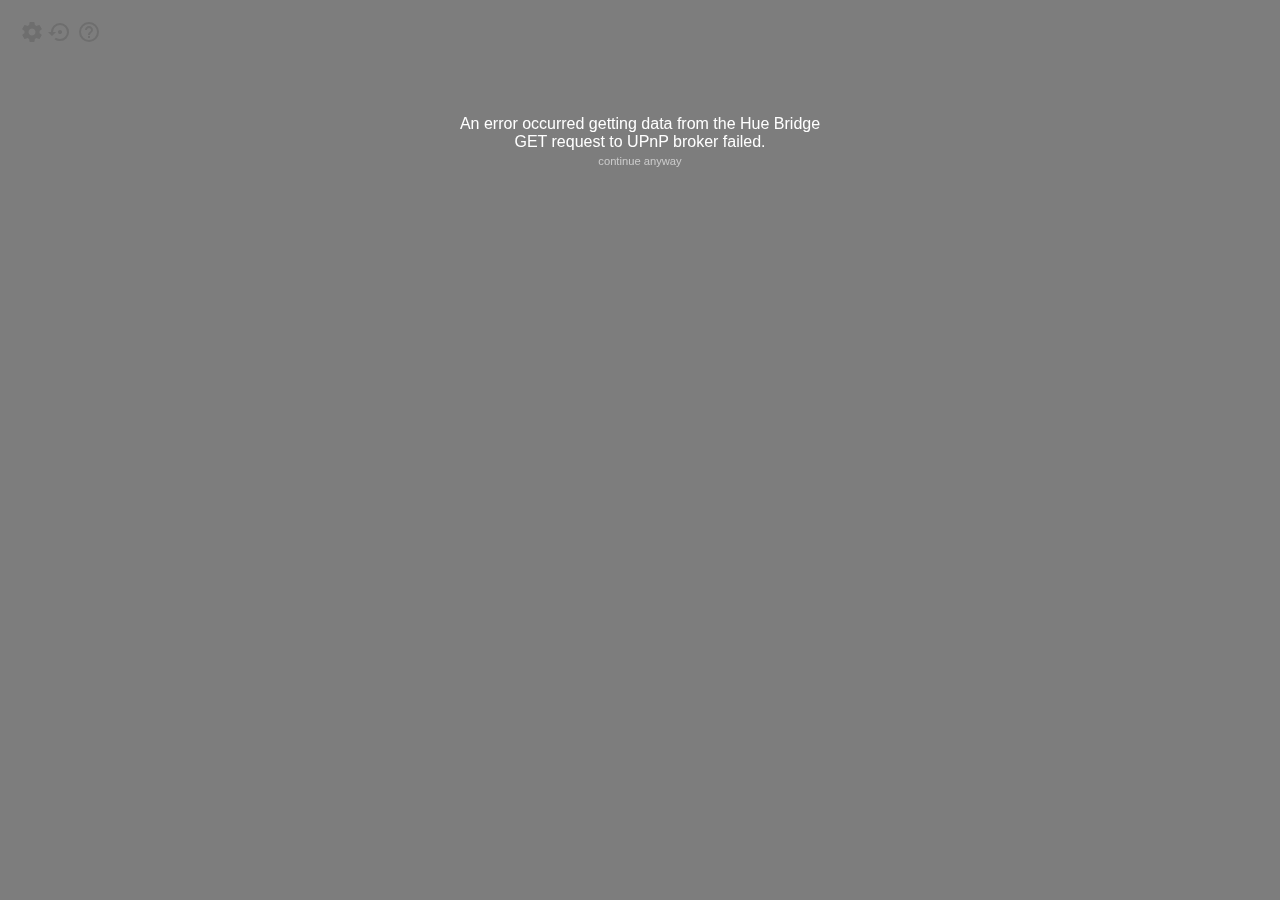
<file: www/index.html>
<!doctype html>
<html>

<head>
	<meta charset="utf-8">
	<meta name="viewport" content="initial-scale=1, maximum-scale=1, user-scalable=no, width=device-width">
	<title>Hue Controller</title>
	<link rel="stylesheet" href="material-icons.css">
	<link rel="stylesheet" href="index.css">
	<script src="lights.js"></script>
</head>

<body>
	<div id="connecting">
		<span id="connecting-message">Connecting to Hue Bridge...</span>
		<br>
		<i class="material-icons spin">autorenew</i>
		<br>
		<br>
		<a id="connecting-skip" class="button">continue anyway</a>
	</div>
	<div id="top-left-buttons-panel">
		<i id="settings-button" class="material-icons toggle" title="Settings">settings</i>
		<div id="settings" class="fade-in container">
			<div class="centre">
				<table>
					<tbody>
						<tr>
							<td><label>Bridge IP</label></td>
							<td><input id="hue-ip" type="url"></td>
						</tr>
						<tr>
							<td><label>Username</label></td>
							<td><input id="hue-username" type="text"></td>
						</tr>
						<tr>
							<td>Light No.</td>
							<td>
								<select id="hue-light-no">
									<option value="" selected>&lt;No lights found&gt;</option>
								</select>
							</td>
						</tr>
					</tbody>
				</table>
				<br>
				<button id="hue-test" class="button">Find lights</button>
				<button id="hue-save" class="button">Save changes</button>
				<button id="hue-clear" class="button">Clear data</button>
				<br><br>
				<span id="hue-messages"></span>
			</div>
		</div>
		<i id="reset-button" class="material-icons button" title="Reset to default colour">settings_backup_restore</i>
		<i id="help-button" class="material-icons button">help_outline</i>
		<div id="help" class="fade-in container">
			<div class="centre">
				<h3>Controls</h3>
				<p><span class="keys">Click</span> or <span class="keys">Tap</span> on the colour wheel to set the Hue light to that colour.</p>
				<p><span class="keys">Drag</span> to change the colour smoothly.</p>
				<p>Click the <i class="material-icons">lightbulb_outline</i> button to change beween Colour Mode and Brightness Mode.</p>
				<p>Alternatively, <span class="keys">Double-Click</span> the colour wheel to change modes.</p>
				<p>You can also scroll the <span class="keys">Mouse Wheel</span> to adjust the brightness.</p>
				<p>Click the <i class="material-icons">power_settings_new</i> icon to toggle the Hue light On and Off.</p>
				<p>The <i class="material-icons">playlist_play</i> icon opens the animation pane.</p>
				<p>Here you can specify a sequence of instructions using the animation table.</p>
			</div>
		</div>
	</div>
	<div class="fade-in container">
		<div class="carousel">
			<!--i id="carousel-gamut" class="material-icons button" title="Colour gamut">signal_cellular_null</i-->
			<i id="carousel-ct" class="fade-in material-icons button" title="Temperature">whatshot</i>
			<i id="carousel-colour-wheel" class="fade-in material-icons button selected" title="Colour wheel">palette</i>
			<i id="carousel-image" class="fade-in material-icons button" title="Image">image</i>
			<!--i id="carousel-colour-loop" class="material-icons button" title="Colour Loop">rotate_right</i-->
		</div>
		<div id="image-gallery" class="hidden fade-in container">
			<div class="centre">
				<i class="material-icons close button">close</i>
				<i id="add-image" class="fade-in material-icons button" title="Add a new image">add_a_photo</i>
				<br>
			</div>
		</div>
		<div id="colour-wheel"></div>
		<div id="buttons-panel">
			<i id="mode" class="material-icons button" title="Colour/Brightness">lightbulb_outline</i>
			<i id="toggle" class="material-icons button" title="On/Off">power_settings_new</i>
			<i id="show-anim" class="material-icons button" title="Animations">playlist_play</i>
		</div>
		<!--br>
		<input id="colour" type="color" class="hidden" value="#FFFFFF"-->
	</div>
	<div id="anim" class="hidden container fade-in">
		<i class="material-icons close button">close</i>
		<h3>Create a custom animation sequence</h3>
		<table id="anim-table">
			<thead>
				<tr>
					<th><i id="frame-indicator" class="material-icons">play_arrow</i>Parameter</th>
					<th>Value</th>
					<th>Then wait (s)</th>
					<th><!--Delete row buttons--></th>
				</tr>
			</thead>
			<tbody>
				<tr>
					<td class="param-td">
						<select class="param">
							<option>Colour</option>
							<option>Hue</option>
							<option>Saturation</option>
							<option>Brightness</option>
							<option>Temperature</option>
							<option>Random</option>
							<option>On/Off</option>
						</select>
					</td>
					<td class="val-td">
						<input class="val" type="color" style="" value="#FFFFFF">
						<input class="val" type="checkbox" style="display: none" checked>
						<input class="val" type="range" min="0" max="1" step="0.1" style="display: none" value="1">
					</td>
					<td>
						<input class="time" type="number" min="0" step="0.1" value="1">
					</td>
					<td>
						<i class="delete-row button material-icons">delete_forever</i>
					</td>
				</tr>
				<tr>
					<td><i id="add-frame" class="material-icons button" title="Add frame">playlist_add</i></td>
					<td></td>
					<td><i id="loop-anim" class="material-icons toggle checked" title="Loop" value="true">repeat</i></td>
				</tr>
			</tbody>
		</table>
		<i id="play-animation" class="material-icons button" title="Play animation">play_circle_outline</i>
		<i id="stop-animation" class="material-icons button hidden" title="Stop animation">pause_circle_outline</i>
	</div>
</body>

</html>
</file>
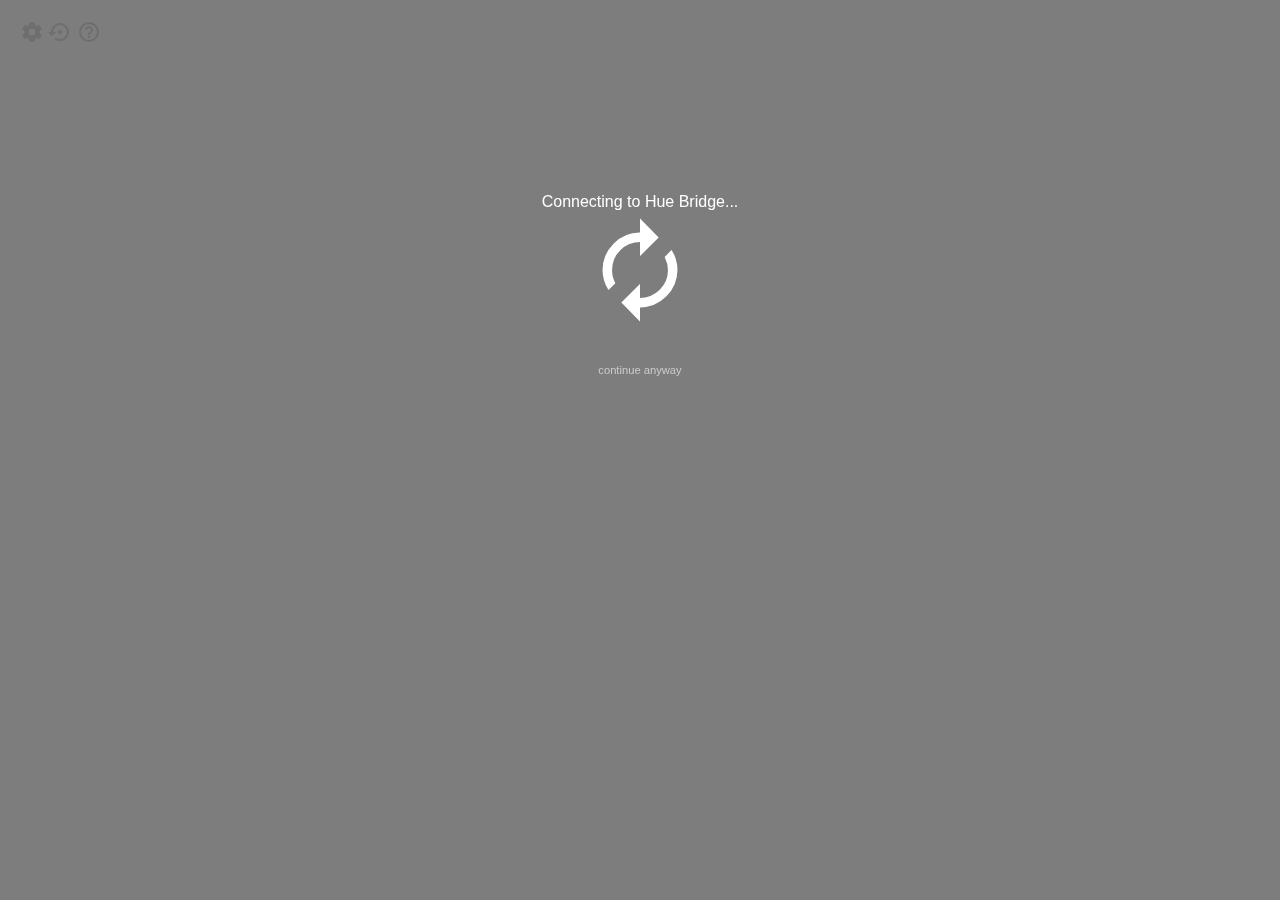
<file: src/www/index.html>
<!doctype html>
<html>

<head>
  <meta charset="utf-8">
  <meta name="viewport" content="initial-scale=1, maximum-scale=1, user-scalable=no, width=device-width">
  <title>Hue Controller</title>
  <link rel="stylesheet" href="fonts/material-icons.css">
  <link rel="stylesheet" href="index.css">
  <link rel="icon" href="favicon.ico">
  <script src="lights.js"></script>
</head>

<body>

  <div id="connecting">
    <div id="connecting-spinner">
      <span id="connecting-message">Connecting to Hue Bridge...</span>
      <br>
      <i class="material-icons spin">autorenew</i>
    </div>
    <div id="connecting-error" class="hidden">
      <span>An error occurred getting data from the Hue Bridge
        <br><br>
        <span id="connecting-error-message">Connection timed out</span>
        <br>
        <br>
        <span>
          <span id="connecting-timed-out" class="hidden">
            Ensure you are connected to the internet
            <br><br>
          </span>
          Hue settings may be out of date
          <br>
          <button id="connecting-retry" class="button">Clear data and retry?</button>
        </span>
      </span>
    </div>
    <br>
    <br>
    <a id="connecting-skip" class="button">continue anyway</a>
  </div>

  <div id="top-left-buttons-panel">
    <i id="settings-button" class="material-icons toggle" title="Settings">settings</i>
    <div id="settings" class="fade-in container">
      <div class="centre">
        <h3>Settings</h3>
        <table>
          <tbody>
            <tr>
              <td><label>Bridge IP</label></td>
              <td><input id="hue-ip" type="url"></td>
            </tr>
            <tr>
              <td><label>Username</label></td>
              <td><input id="hue-username" type="text" autocomplete="off" autocorrect="off" autocapitalize="off" spellcheck="false"></td>
            </tr>
            <tr>
              <td>Light/Room</td>
              <td>
                <select id="hue-light-no">
                  <option value="" selected>&lt;No lights found&gt;</option>
                </select>
              </td>
            </tr>
          </tbody>
        </table>
        <br>
        <button id="hue-test" class="button">Find lights</button>
        <button id="hue-save" class="button">Save changes</button>
        <button id="hue-clear" class="button">Clear data</button>
        <br><br>
        <span id="hue-messages"></span>
        <br>
        <div id="about">Version 0.3, James Forsyth, 2017</div>
      </div>
    </div>

    <i id="reset-button" class="material-icons button" title="Reset to default colour">settings_backup_restore</i>
    <i id="help-button" class="material-icons button">help_outline</i>
    <div id="help" class="fade-in container">
      <div class="centre">
        <h3>Controls</h3>
        <p><span class="keys">Click</span> or <span class="keys">Tap</span> on the colour wheel to set the Hue light to that colour.</p>
        <p><span class="keys">Drag</span> to change the colour smoothly.</p>
        <p>Click the <i class="material-icons">lightbulb_outline</i> button to change beween Colour Mode and Brightness Mode.</p>
        <p>Alternatively, <span class="keys">Double-Click</span> the colour wheel to change modes.</p>
        <p>You can also scroll the <span class="keys">Mouse Wheel</span> to adjust the brightness.</p>
        <p>Click the <i class="material-icons">power_settings_new</i> icon to toggle the Hue light On and Off.</p>
        <p>The <i class="material-icons">playlist_play</i> icon opens the animation pane. Here you can specify a sequence of instructions using the animation table.</p>
        <p><span class="keys">Hover</span> over the top toolbar to view other available colour selection modes.<br>Select:</p>
        <ul>
          <li><i class="material-icons">palette</i> for Hue/Saturation Colour Wheel</li>
          <li><i class="material-icons">whatshot</i> for Colour Temperature Gamut</li>
          <li><i class="material-icons">image</i> to select an image from your device to pick from</li>
        </ul>
        <p>Click the <i class="material-icons">settings_backup_restore</i> button to reset the light to its default colour (the same as turning it off and on again).</p>
        <p>Click the <i class="material-icons">settings</i> button to show the settings panel where you can manually configure IP, Username and the selected Light or Room.</p>
      </div>
    </div>
  </div>

  <div class="fade-in container">
    <div class="carousel">
      <!--i id="carousel-gamut" class="material-icons button" title="Colour gamut">signal_cellular_null</i-->
      <i id="carousel-ct" class="fade-in material-icons button" title="Temperature">whatshot</i>
      <i id="carousel-colour-wheel" class="fade-in material-icons button selected" title="Colour wheel">palette</i>
      <i id="carousel-image" class="fade-in material-icons button" title="Image">image</i>
      <!--i id="carousel-colour-loop" class="material-icons button" title="Colour Loop">rotate_right</i-->
    </div>
    <div id="image-gallery" class="hidden fade-in container">
      <div class="centre">
        <i class="material-icons close button">close</i>
        <i id="add-image" class="fade-in material-icons button" title="Add a new image">add_a_photo</i>
        <br>
      </div>
    </div>
    <div id="colour-wheel"></div>
    <div id="buttons-panel">
      <i id="mode" class="material-icons button" title="Colour/Brightness">lightbulb_outline</i>
      <i id="toggle" class="material-icons button" title="On/Off">power_settings_new</i>
      <i id="show-anim" class="material-icons button" title="Animations">playlist_play</i>
    </div>
    <!--br>
    <input id="colour" type="color" class="hidden" value="#FFFFFF"-->
  </div>

  <div id="anim" class="hidden container fade-in">
    <i class="material-icons close button">close</i>
    <h3>Create a custom animation sequence</h3>
    <table id="anim-table">
      <thead>
        <tr>
          <th><i id="frame-indicator" class="material-icons">play_arrow</i>Parameter</th>
          <th>Value</th>
          <th>Then wait (s)</th>
          <th><!--Delete row buttons--></th>
        </tr>
      </thead>
      <tbody>
        <tr>
          <td class="param-td">
            <select class="param">
              <option>Colour</option>
              <option>Hue</option>
              <option>Saturation</option>
              <option>Brightness</option>
              <option>Temperature</option>
              <option>Random</option>
              <option>On/Off</option>
            </select>
          </td>
          <td class="val-td">
            <input class="val" type="color" value="#FFFFFF">
            <input class="val hidden" type="checkbox" checked>
            <input class="val hidden" type="range" min="0" max="1" step="0.1" value="1">
          </td>
          <td>
            <input class="time" type="number" min="0" step="0.1" value="1">
          </td>
          <td>
            <i class="delete-row button material-icons">delete_forever</i>
          </td>
        </tr>
        <tr>
          <td><i id="add-frame" class="material-icons button" title="Add frame">playlist_add</i></td>
          <td>
            <i id="play-animation" class="material-icons button" title="Play animation">play_circle_outline</i>
            <i id="stop-animation" class="material-icons button hidden" title="Stop animation">pause_circle_outline</i>
          </td>
          <td><i id="loop-anim" class="material-icons toggle checked" title="Loop" value="true">repeat</i></td>
        </tr>
      </tbody>
    </table>
  </div>

</body>

</html>
</file>
<file: www/material-icons.css>
@font-face {
	font-family: 'Material Icons';
	font-style: normal;
	font-weight: 400;
	src: local('Material Icons'), local('MaterialIcons-Regular'), url(material-icons.woff2) format('woff2');
}

.material-icons {
	font-family: 'Material Icons';
	font-weight: normal;
	font-style: normal;
	font-size: 24px;
	line-height: 1;
	letter-spacing: normal;
	text-transform: none;
	display: inline-block;
	white-space: nowrap;
	word-wrap: normal;
	direction: ltr;
	-webkit-font-feature-settings: 'liga';
	-webkit-font-smoothing: antialiased;
}
</file>
<file: www/index.css>
html, body {
	overflow-y: visible;
}

body {
	transition: background-color 0.5s;
	text-align: center;
	margin: 20px;
	padding: 0;
	font-family: Arial, sans-serif;

	-webkit-touch-callout: none;
	-webkit-user-select: none;
	-khtml-user-select: none;
	-moz-user-select: none;
	-ms-user-select: none;
	user-select: none;
}

@-webkit-keyframes fadeIn {
	from { opacity: 0; }
	to   { opacity: 1; }
}

@-moz-keyframes fadeIn {
	from { opacity: 0; }
	to   { opacity: 1; }
}

@keyframes fadeIn {
	from { opacity: 0; }
	to   { opacity: 1; }
}

.fade-in {
	opacity: 0;

	-webkit-animation: fadeIn ease-in 1;
	-moz-animation: fadeIn ease-in 1;
	animation: fadeIn ease-in 1;

	-webkit-animation-fill-mode: forwards;
	-moz-animation-fill-mode: forwards;
	animation-fill-mode: forwards;

	-webkit-animation-duration: 0.5s;
	-moz-animation-duration: 0.5s;
	animation-duration: 0.5s;
}

@-webkit-keyframes fadeOut {
	from { opacity: 1; }
	to   { opacity: 0; }
}

@-moz-keyframes fadeOut {
	from { opacity: 1; }
	to   { opacity: 0; }
}

@keyframes fadeOut {
	from { opacity: 1; }
	to   { opacity: 0; }
}

.fade-out {
	opacity: 1;

	-webkit-animation: fadeOut ease-in 1;
	-moz-animation: fadeOut ease-in 1;
	animation: fadeOut ease-in 1;

	-webkit-animation-fill-mode: forwards;
	-moz-animation-fill-mode: forwards;
	animation-fill-mode: forwards;

	-webkit-animation-duration: 0.5s;
	-moz-animation-duration: 0.5s;
	animation-duration: 0.5s;
}

.hidden {
	display: none;
}

#colour-wheel {
	margin: 1% auto;
}

canvas {
	cursor: pointer;
	border-radius: 200px;
}

#buttons-panel {
	display: inline-block;
	border-radius: 10px;
	padding: 5px 10px;
	background-color: rgba(70, 70, 70, 0.7);
}

button, input, select {
	margin: 0.2% 0;
	background-color: #222;
	color: #FFF;
	border-radius: 8px;
	border: none;
	width: 100px;
	text-align: center;
	vertical-align: middle;
	outline: none;
}

button:active {
	background-color: #333;
}

.button, .toggle {
	color: #CCC;
	transition: color 0.5s;
	cursor: pointer;
}

.button:hover {
	color: #6FC !important;
}

.toggle.checked {
	color: #6FC !important;
}

.toggle:not(.checked) {
	color: #666;
}


input[type=range] {
	-webkit-appearance: none;
	margin: 18px 0;
	width: 70%;
}

input[type=range]:focus {
	outline: none;
}

input[type=range]::-webkit-slider-runnable-track {
	width: 100%;
	height: 4px;
	cursor: pointer;
	animate: 0.2s;
	background: #222;
	border-radius: 1.3px;
}

input[type=range]::-webkit-slider-thumb {
	height: 12px;
	width: 12px;
	border-radius: 6px;
	background: #CCC;
	cursor: pointer;
	-webkit-appearance: none;
	margin-top: -4px;
}

input[type=range]::-moz-range-track {
	width: 100%;
	height: 8.4px;
	cursor: pointer;
	animate: 0.2s;
	box-shadow: 1px 1px 1px #000000, 0px 0px 1px #0d0d0d;
	background: #3071a9;
	border-radius: 1.3px;
	border: 0.2px solid #010101;
}

input[type=range]::-moz-range-thumb {
	box-shadow: 1px 1px 1px #000000, 0px 0px 1px #0d0d0d;
	border: 1px solid #000000;
	height: 36px;
	width: 16px;
	border-radius: 3px;
	background: #ffffff;
	cursor: pointer;
}

input[type=range]::-ms-track {
	width: 100%;
	height: 8.4px;
	cursor: pointer;
	animate: 0.2s;
	background: transparent;
	border-color: transparent;
	border-width: 16px 0;
	color: transparent;
}

input[type=range]::-ms-fill-lower {
	background: #2a6495;
	border: 0.2px solid #010101;
	border-radius: 2.6px;
	box-shadow: 1px 1px 1px #000000, 0px 0px 1px #0d0d0d;
}

input[type=range]::-ms-fill-upper {
	background: #3071a9;
	border: 0.2px solid #010101;
	border-radius: 2.6px;
	box-shadow: 1px 1px 1px #000000, 0px 0px 1px #0d0d0d;
}

input[type=range]::-ms-thumb {
	box-shadow: 1px 1px 1px #000000, 0px 0px 1px #0d0d0d;
	border: 1px solid #000000;
	height: 36px;
	width: 16px;
	border-radius: 3px;
	background: #ffffff;
	cursor: pointer;
}

input[type=range]:focus::-ms-fill-lower {
	background: #3071a9;
}

input[type=range]:focus::-ms-fill-upper {
	background: #367ebd;
}


#anim {
	position: absolute;
	/*width: 100%;*/
	padding: 125px 0 214px 0;
	text-align: center;
	top: 0;
	left: 0;
	right: 0;
	background-color: rgba(70, 70, 70, 0.7);
	color: #FFF;
	z-index: 30;
}

#anim table {
	background-color: rgba(30, 30, 30, 0.5);
	margin: auto;
	border-radius: 5px;
	padding: 10px;
}

#anim table input:not([type=color]) {
	margin: 4px;
}

#anim tr:first-child:nth-last-child(2) .delete-row.button {
	visibility: hidden;
}

#anim td:not(:last-child) {
	min-width: 110px;
}

#anim .delete-row.button {
	font-size: 100%;
	vertical-align: middle;
}

#anim .close.button {
	position: absolute;
	right: 20px;
	top: 20px;
}

#anim #play-animation, #anim #stop-animation {
	margin: 1%;
	font-size: 200%;
}

#anim #loop-anim:hover {
	-webkit-animation: half-spin 0.3s forwards linear;
	animation: half-spin 0.3s forwards linear;
}

#anim #frame-indicator {
	position: relative;
	display: block;
	width: 0;
	height: 0;
	top: 0.95em;
	left: -20px;
	transition: top 0.2s, color 0.2s;
	color: #AAA;
	cursor: default;
}

#connecting {
	position: absolute;
	left: 0;
	top: 0;
	right: 0;
	background-color: rgba(70, 70, 70, 0.7);
	z-index: 40;
	bottom: 0;
	padding: 0;
	color: #FFF;
	text-align: center;
	cursor: default;
}

#connecting #connecting-message {
	display: inline-block;
	margin-top: 200px;
}

#connecting span {
	display: inline-block;
	margin-top: 115px;
}

#connecting .material-icons {
	display: inline-block;
	font-size: 700%;
}

#connecting #connecting-skip {
	font-size: 70%;
}

.spin {
	-webkit-animation: spin 2s infinite linear;
	animation: spin 2s infinite linear;
}

@-webkit-keyframes spin {
	0% {
		-webkit-transform: rotate(0deg);
		transform: rotate(0deg);
	}
	100% {
		-webkit-transform: rotate(359deg);
		transform: rotate(359deg);
	}
}

@keyframes spin {
	0% {
		-webkit-transform: rotate(0deg);
		transform: rotate(0deg);
	}
	100% {
		-webkit-transform: rotate(359deg);
		transform: rotate(359deg);
	}
}

@-webkit-keyframes half-spin {
	0% {
		-webkit-transform: rotate(0deg);
		transform: rotate(0deg);
	}
	100% {
		-webkit-transform: rotate(180deg);
		transform: rotate(180deg);
	}
}

@keyframes half-spin {
	0% {
		-webkit-transform: rotate(0deg);
		transform: rotate(0deg);
	}
	100% {
		-webkit-transform: rotate(180deg);
		transform: rotate(180deg);
	}
}

#top-left-buttons-panel {
	position: absolute;
	display: inline-block;
	top: 0;
	left: 0;
	padding: 20px;
	text-align: left;
	z-index: 10;
	overflow: visible;
}

#top-left-buttons-panel .material-icons {
	color: #CCC;
}

#help-button, #settings-button {
	position: relative;
	z-index: 20;
}

#settings-button.checked~#help-button {
	z-index: 0;
}

#help-button:hover+#help, #settings-button.checked+#settings {
	display: block;
}

#help, #settings {
	display: none;
	position: fixed;
	z-index: 10;
	top: 0;
	left: 0;
	right: 0;
	bottom: 0;
	background-color: rgba(70, 70, 70, 0.7);
	color: #FFF;
	padding: 50px 0 0 0;
	text-align: left;
}

#help .centre, #settings .centre {
	display: block;
	margin: auto;
	width: 400px;
}

#help .material-icons {
	font-size: 130%;
	line-height: 70%;
	vertical-align: middle;
}

#help .keys, #help .material-icons {
	background-color: #444;
	border-radius: 5px;
	padding: 4px;
}

#settings table {
	width: 100%;
}

#settings table input, #settings table select {
	width: 300px;
	text-align: left;
	padding-left: 10px;
}

#settings #hue-save {
	text-align: center;
}

.carousel {
	display: inline-block;
}

.carousel:not(:hover) .button:not(.selected) {
	-webkit-animation: fadeOut ease-in 1;
	-moz-animation: fadeOut ease-in 1;
	animation: fadeOut ease-in 1;

	-webkit-animation-fill-mode: forwards;
	-moz-animation-fill-mode: forwards;
	animation-fill-mode: forwards;

	-webkit-animation-duration: 0.2s;
	-moz-animation-duration: 0.2s;
	animation-duration: 0.2s;

	position: absolute;
	z-index: -10;
}

.carousel .button {
	transition: border 0.2s, color 0.2s;
	color: #CCC;
	display: block;
	float: left;
}

.carousel .button.selected {
	border-bottom: 3px solid #6FC;
	color: #6FC;
}

#image-gallery {
	text-align: center;
	position: absolute;
	z-index: 20;
	left: 0;
	right: 0;
}

#image-gallery .centre {
	display: inline-block;
	background-color: rgba(70, 70, 70, 0.7);
	border-radius: 5px;
	padding: 10px;
	width: 380px;
}

#image-gallery img {
	width: 64px;
	height: 64px;
	margin: 5px;
	cursor: pointer;
}

#image-gallery .close {
	float: right;
	display: block;
	margin-left: -24px;
}
</file>
<file: src/www/fonts/material-icons.css>
@font-face {
	font-family: 'Material Icons';
	font-style: normal;
	font-weight: 400;
	src: local('Material Icons'),
		local('MaterialIcons-Regular'),
		url(material-icons.woff2) format('woff2'),
		url(material-icons.woff) format('woff'),
		url(material-icons.ttf) format('truetype');
}

.material-icons {
	font-family: 'Material Icons';
	font-weight: normal;
	font-style: normal;
	font-size: 24px;
	line-height: 1;
	letter-spacing: normal;
	text-transform: none;
	display: inline-block;
	white-space: nowrap;
	word-wrap: normal;
	direction: ltr;
	-webkit-font-feature-settings: 'liga';
	-webkit-font-smoothing: antialiased;
	text-rendering: optimizeLegibility;
	-moz-osx-font-smoothing: grayscale;
	font-feature-settings: 'liga';
}
</file>
<file: src/www/index.css>
html, body {
  overflow-y: visible;
}

body {
  transition: background-color 0.5s;
  text-align: center;
  margin: 20px;
  padding: 0;
  font-family: Arial, sans-serif;

  -webkit-touch-callout: none;
  -webkit-user-select: none;
  -khtml-user-select: none;
  -moz-user-select: none;
  -ms-user-select: none;
  user-select: none;
}


@-webkit-keyframes fadeIn {
  from { opacity: 0; }
  to   { opacity: 1; }
}

@-moz-keyframes fadeIn {
  from { opacity: 0; }
  to   { opacity: 1; }
}

@keyframes fadeIn {
  from { opacity: 0; }
  to   { opacity: 1; }
}

.fade-in {
  opacity: 0;

  -webkit-animation: fadeIn ease-in 1;
  -moz-animation: fadeIn ease-in 1;
  animation: fadeIn ease-in 1;

  -webkit-animation-fill-mode: forwards;
  -moz-animation-fill-mode: forwards;
  animation-fill-mode: forwards;

  -webkit-animation-duration: 0.5s;
  -moz-animation-duration: 0.5s;
  animation-duration: 0.5s;
}

@-webkit-keyframes fadeOut {
  from { opacity: 1; }
  to   { opacity: 0; }
}

@-moz-keyframes fadeOut {
  from { opacity: 1; }
  to   { opacity: 0; }
}

@keyframes fadeOut {
  from { opacity: 1; }
  to   { opacity: 0; }
}

.fade-out {
  opacity: 1;

  -webkit-animation: fadeOut ease-in 1;
  -moz-animation: fadeOut ease-in 1;
  animation: fadeOut ease-in 1;

  -webkit-animation-fill-mode: forwards;
  -moz-animation-fill-mode: forwards;
  animation-fill-mode: forwards;

  -webkit-animation-duration: 0.5s;
  -moz-animation-duration: 0.5s;
  animation-duration: 0.5s;
}

.hidden {
  display: none !important;
}


#colour-wheel {
  margin: 1% auto;
}

canvas {
  cursor: pointer;
  border-radius: 200px;
}


#buttons-panel {
  display: inline-block;
  border-radius: 10px;
  padding: 5px 10px;
  background-color: rgba(70, 70, 70, 0.7);
}

button, input, select {
  margin: 0.2% 0;
  background-color: #222;
  color: #FFF;
  border-radius: 8px;
  border: none;
  width: 100px;
  text-align: center;
  vertical-align: middle;
  outline: none;
}

button:active {
  background-color: #333;
}

.button, .toggle {
  color: #CCC;
  transition: color 0.5s;
  cursor: pointer;
}

.button:hover {
  color: #6FC !important;
}

.toggle.checked {
  color: #6FC !important;
}

.toggle:not(.checked) {
  color: #666;
}


input[type=range] {
  -webkit-appearance: none;
  margin: 18px 0;
  width: 70%;
}

input[type=range]:focus {
  outline: none;
}

input[type=range]::-webkit-slider-runnable-track {
  width: 100%;
  height: 4px;
  cursor: pointer;
  animate: 0.2s;
  background: #222;
  border-radius: 1.3px;
}

input[type=range]::-webkit-slider-thumb {
  height: 12px;
  width: 12px;
  border-radius: 6px;
  background: #CCC;
  cursor: pointer;
  -webkit-appearance: none;
  margin-top: -4px;
}

input[type=range]::-moz-range-track {
  width: 100%;
  height: 8.4px;
  cursor: pointer;
  animate: 0.2s;
  box-shadow: 1px 1px 1px #000000, 0px 0px 1px #0d0d0d;
  background: #3071a9;
  border-radius: 1.3px;
  border: 0.2px solid #010101;
}

input[type=range]::-moz-range-thumb {
  box-shadow: 1px 1px 1px #000000, 0px 0px 1px #0d0d0d;
  border: 1px solid #000000;
  height: 36px;
  width: 16px;
  border-radius: 3px;
  background: #ffffff;
  cursor: pointer;
}

input[type=range]::-ms-track {
  width: 100%;
  height: 8.4px;
  cursor: pointer;
  animate: 0.2s;
  background: transparent;
  border-color: transparent;
  border-width: 16px 0;
  color: transparent;
}

input[type=range]::-ms-fill-lower {
  background: #2a6495;
  border: 0.2px solid #010101;
  border-radius: 2.6px;
  box-shadow: 1px 1px 1px #000000, 0px 0px 1px #0d0d0d;
}

input[type=range]::-ms-fill-upper {
  background: #3071a9;
  border: 0.2px solid #010101;
  border-radius: 2.6px;
  box-shadow: 1px 1px 1px #000000, 0px 0px 1px #0d0d0d;
}

input[type=range]::-ms-thumb {
  box-shadow: 1px 1px 1px #000000, 0px 0px 1px #0d0d0d;
  border: 1px solid #000000;
  height: 36px;
  width: 16px;
  border-radius: 3px;
  background: #ffffff;
  cursor: pointer;
}

input[type=range]:focus::-ms-fill-lower {
  background: #3071a9;
}

input[type=range]:focus::-ms-fill-upper {
  background: #367ebd;
}


#anim {
  position: absolute;
  padding: 125px 0 250px 0;
  text-align: center;
  top: 0;
  left: 0;
  right: 0;
  background-color: rgba(70, 70, 70, 0.7);
  color: #FFF;
  z-index: 30;
}

#anim table {
  background-color: rgba(30, 30, 30, 0.5);
  margin: auto;
  border-radius: 5px;
  padding: 10px;
}

#anim table input:not([type=color]) {
  margin: 4px;
}

#anim tr:first-child:nth-last-child(2) .delete-row.button {
  visibility: hidden;
}

#anim td:not(:last-child) {
  min-width: 110px;
}

#anim .delete-row.button {
  font-size: 100%;
  vertical-align: middle;
}

#anim .close.button {
  position: absolute;
  right: 20px;
  top: 20px;
}

#anim #play-animation, #anim #stop-animation {
  margin: 1%;
  font-size: 200%;
}

#anim #loop-anim:hover {
  -webkit-animation: half-spin 0.3s forwards linear;
  animation: half-spin 0.3s forwards linear;
}

#anim #frame-indicator {
  position: absolute;
  display: block;
  width: 0;
  height: 0;
  transition: top 0.2s, left 0.2s, color 0.2s;
  color: #AAA;
  cursor: default;
}

#anim.playing #frame-indicator {
  opacity: 0;
  -webkit-animation: fadeIn ease-in 1;
  -moz-animation: fadeIn ease-in 1;
  animation: fadeIn ease-in 1;
  -webkit-animation-fill-mode: forwards;
  -moz-animation-fill-mode: forwards;
  animation-fill-mode: forwards;
  -webkit-animation-duration: 0.2s;
  -moz-animation-duration: 0.2s;
  animation-duration: 0.2s;
}

#anim:not(.playing) #frame-indicator {
  opacity: 1;
  -webkit-animation: fadeOut ease-in 1;
  -moz-animation: fadeOut ease-in 1;
  animation: fadeOut ease-in 1;
  -webkit-animation-fill-mode: forwards;
  -moz-animation-fill-mode: forwards;
  animation-fill-mode: forwards;
  -webkit-animation-duration: 0.2s;
  -moz-animation-duration: 0.2s;
  animation-duration: 0.2s;
}


#connecting {
  position: absolute;
  left: 0;
  top: 0;
  right: 0;
  background-color: rgba(70, 70, 70, 0.7);
  z-index: 40;
  bottom: 0;
  padding: 0;
  color: #FFF;
  text-align: center;
  cursor: default;
  line-height: 150%;
}

#connecting-spinner, #connecting-error {
  display: inline-block;
  margin-top: 190px;
}

#connecting .material-icons {
  display: inline-block;
  font-size: 700%;
}

#connecting-skip {
  font-size: 70%;
}

#connecting-error-message {
  color: #F44;
  font-weight: bold;
}

#connecting-retry {
  width: auto;
}


.spin {
  -webkit-animation: spin 2s infinite linear;
  animation: spin 2s infinite linear;
}

@-webkit-keyframes spin {
  0% {
    -webkit-transform: rotate(0deg);
    transform: rotate(0deg);
  }
  100% {
    -webkit-transform: rotate(359deg);
    transform: rotate(359deg);
  }
}

@keyframes spin {
  0% {
    -webkit-transform: rotate(0deg);
    transform: rotate(0deg);
  }
  100% {
    -webkit-transform: rotate(359deg);
    transform: rotate(359deg);
  }
}

@-webkit-keyframes half-spin {
  0% {
    -webkit-transform: rotate(0deg);
    transform: rotate(0deg);
  }
  100% {
    -webkit-transform: rotate(180deg);
    transform: rotate(180deg);
  }
}

@keyframes half-spin {
  0% {
    -webkit-transform: rotate(0deg);
    transform: rotate(0deg);
  }
  100% {
    -webkit-transform: rotate(180deg);
    transform: rotate(180deg);
  }
}


#top-left-buttons-panel {
  position: absolute;
  display: inline-block;
  top: 0;
  left: 0;
  padding: 20px;
  text-align: left;
  z-index: 10;
  overflow: visible;
}

#top-left-buttons-panel .material-icons {
  color: #CCC;
}


#help-button, #settings-button {
  position: relative;
  z-index: 20;
}

#settings-button.checked~#help-button {
  z-index: 0;
}

#help-button:hover+#help, #settings-button.checked+#settings {
  display: block;
}

#help, #settings {
  display: none;
  position: fixed;
  z-index: 10;
  top: 0;
  left: 0;
  right: 0;
  bottom: 0;
  background-color: rgba(70, 70, 70, 0.7);
  color: #FFF;
  padding: 50px 0 0 0;
  text-align: left;
}

#help p, #help li {
  font-size: 9pt;
  line-height: 14pt;
}

#help .centre, #settings .centre {
  display: block;
  margin: auto;
  width: 400px;
}

#help .material-icons {
  font-size: 130%;
  line-height: 70%;
  vertical-align: middle;
}

#help .keys, #help .material-icons {
  background-color: #444;
  border-radius: 5px;
  padding: 4px;
}

#help p {
  margin: 8px 0;
}

#help ul {
  padding: 0 0 0 50px;
  margin: -10px 0 0 0;
}

#help ul li {
  list-style-type: none;
}


#settings table {
  width: 100%;
}

#settings table input, #settings table select {
  width: 300px;
  text-align: left;
  padding-left: 10px;
}

#settings table select {
  width: 310px;
}

#settings #hue-save {
  text-align: center;
}


.carousel {
  display: inline-block;
}

.carousel:not(:hover) .button:not(.selected) {
  -webkit-animation: fadeOut ease-in 1;
  -moz-animation: fadeOut ease-in 1;
  animation: fadeOut ease-in 1;

  -webkit-animation-fill-mode: forwards;
  -moz-animation-fill-mode: forwards;
  animation-fill-mode: forwards;

  -webkit-animation-duration: 0.2s;
  -moz-animation-duration: 0.2s;
  animation-duration: 0.2s;

  position: absolute;
  z-index: -10;
}

.carousel .button {
  transition: border 0.2s, color 0.2s;
  color: #CCC;
  display: block;
  float: left;
}

.carousel .button.selected {
  border-bottom: 3px solid #6FC;
  color: #6FC;
}


#image-gallery {
  text-align: center;
  position: absolute;
  z-index: 20;
  left: 0;
  right: 0;
}

#image-gallery .centre {
  display: inline-block;
  background-color: rgba(70, 70, 70, 0.7);
  border-radius: 5px;
  padding: 10px;
  width: 380px;
}

#image-gallery img {
  width: 64px;
  height: 64px;
  margin: 5px;
  cursor: pointer;
}

#image-gallery .close {
  float: right;
  display: block;
  margin-left: -24px;
}

#about {
  font-size: 70%;
  text-align: right;
  position: absolute;
  right: 20px;
  bottom: 20px;
}
</file>
